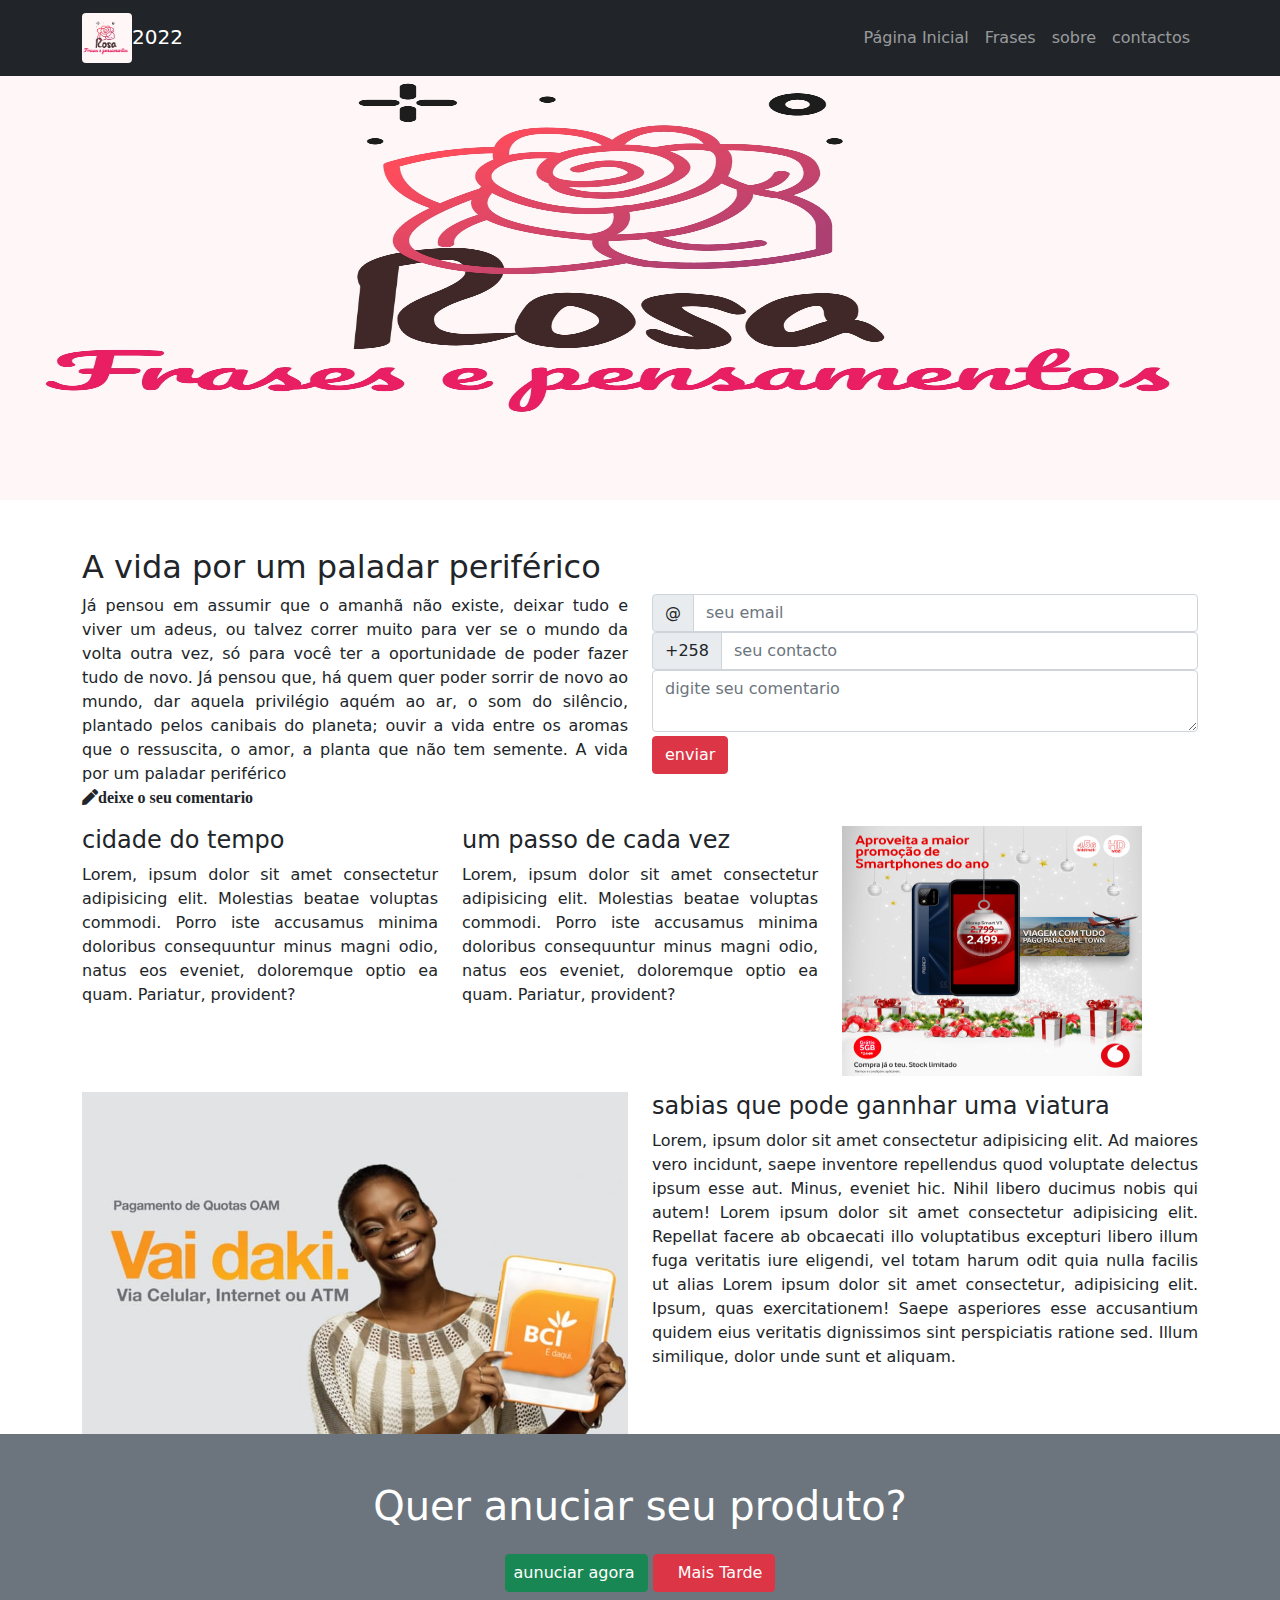
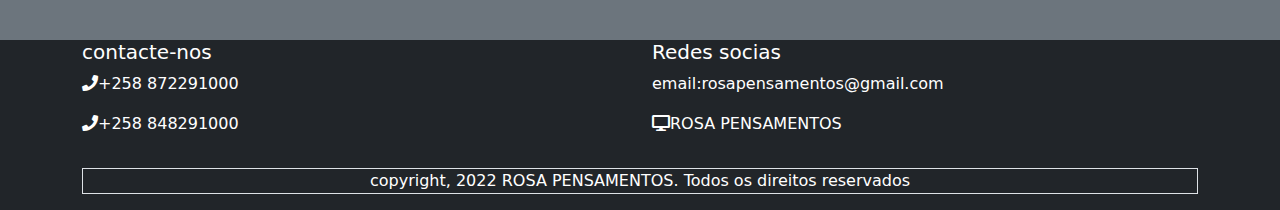
<file: index.html>
<!DOCTYPE html>
<html lang="en">
<head>
    <meta charset="UTF-8">
    <meta http-equiv="X-UA-Compatible" content="IE=edge">
    <meta name="viewport" content="width=device-width, initial-scale=1.0">
    <title>exemplar</title>
    <link rel="stylesheet" href="css/bootstrap.css">
    <link rel="stylesheet" href="css/all.css">
    <link rel="stylesheet" href="index.css">
</head>
<body>


    <nav class="navbar navbar-expand-lg bg-dark navbar-dark fixed-top">
		
        <div class="container">
            <a class="navbar-brand" href="sobre.html"> <img class="rounded" src="imagens/Rosa WEB.jpg" style="height:50px ;" alt="imagem">2022</a>
<button type="button" class= "navbar-toggler" data-bs-toggle="collapse" data-bs-target="#dn">
<span class="navbar-toggler-icon"></span> 
</button>
<div class="collapse navbar-collapse" id="dn">
    <ul class="navbar-nav ms-auto">
        <li class="nav-item"> <a class="nav-link" href="#home">Página Inicial</a></li>
        <li class="nav-item"> <a class="nav-link" href="frases.html">Frases</a></li>
    
        <li class="nav-item"> <a class=" nav-link" href="sobre.html">sobre</a></li>
    
       
<li class="nav-item"> <a class="nav-link" href="#rodape">contactos</a>
</li>		
        </div>
    </nav>


  

    <div>
        <img src="imagens/Rosa WEB.jpg" style="height:500px;" alt="imagem" class="d-block w-100">


        </div>    
    

        <div class="container">

            <h2 class="text-start mt-5 "id=home>A vida por um paladar periférico</h2>
                <div class="row">
                    <div class="col-md-6">
                        <p>Já pensou em assumir que o amanhã não existe, deixar tudo e viver um adeus, ou talvez correr muito para ver se o mundo da volta outra vez, só para você ter a oportunidade de poder fazer tudo de novo.

                            Já pensou que, há quem quer poder sorrir de novo ao mundo, dar aquela privilégio aquém ao ar, o som do silêncio, plantado pelos canibais do planeta; ouvir a vida entre os aromas que o ressuscita, o amor, a planta que não tem semente.
                            A vida por um paladar periférico <br>  <a href="#cm"><i class="fa fa-pen  text-dark ">deixe o seu comentario</i></a>
                            </p>

                    </div>

                    <div class="col-md-6">
                        <form>
                            <div class="input-group">
                                <span class="input-group-text">@</span>
                                <input type="text" class="form-control" placeholder="seu email">

                            </div>
                                <div class="input-group">
                                    <span class="input-group-text">+258</span>
                                    <input type="text" class="form-control" placeholder="seu contacto">

                                </div>

                            <textarea class="form-control" placeholder="digite seu comentario" id="cm"></textarea>
                        </form>

                        <button type="button" data-bs-toggle="modal" data-bs-target="#mmodal" class="btn btn-danger mt-1">enviar</button>

                        <div class="modal fade" id="mmodal">
                            <div class="modal-dialog">
                                <div class="modal-content">
                                    <div class="modal-header">
                                        <h5 class="modal-title">obridado pela mensagem</h5>
                                        <button type="button" class="btn-close" data-bs-dismiss="modal"></button>
                                    </div>
                                        <div class="modal-body">
                                            
                                            <div class="container-fluid">
                                            
                                                <p>sua mensagem sera respondida em breve</p>
            
                                            </div>
                                        </div>
            
                                        <div>
                                        <div class="modal-footer">
                                            <button type="button" class="btn-danger" data-bs-dismiss="modal">fechar</button>
                                            <button type="button" class="btn-success" data-bs-dismiss="modal">submeter</button>
                                        </div>
            
                                    </div>
            
                                </div>
            
                            </div>
            
                        </div>
            

                    </div>

                </div>

                
               <div class="row">
                    <div class="col-md-4">

                        <h4>cidade do tempo</h4>
                        <p>Lorem, ipsum dolor sit amet consectetur adipisicing elit. Molestias beatae voluptas commodi. Porro iste accusamus minima doloribus consequuntur minus magni odio, natus eos eveniet, doloremque optio ea quam. Pariatur, provident?</p>
                    </div>


                    <div class="col-md-4">

                        <h4>um passo de cada vez</h4>
                        <p>Lorem, ipsum dolor sit amet consectetur adipisicing elit. Molestias beatae voluptas commodi. Porro iste accusamus minima doloribus consequuntur minus magni odio, natus eos eveniet, doloremque optio ea quam. Pariatur, provident?</p>
                    </div>

                    <div class="col-md-4">

            
                        <img class="img-fluid" src="imagens/PHOTO-Rosa .jpg" style="height:250px ; width:300px ;" alt="imagem">
                    </div>
                </div>

                <div class="row mt-3">
                    <div class="col-md-6">
                        <img class="img-fluid" src="imagens/PHOTO1.jpg" alt="imagem">
    
                    </div>

                    <div class="col-md-6">
                        <h4>sabias que pode gannhar uma viatura </h4>
                        <p>Lorem, ipsum dolor sit amet consectetur adipisicing elit. Ad maiores vero incidunt, saepe inventore repellendus quod voluptate delectus ipsum esse aut. Minus, eveniet hic. Nihil libero ducimus nobis qui autem! Lorem ipsum dolor sit amet consectetur adipisicing elit. Repellat facere ab obcaecati illo voluptatibus excepturi libero illum fuga veritatis iure eligendi, vel totam harum odit quia nulla facilis ut alias Lorem ipsum dolor sit amet consectetur, adipisicing elit. Ipsum, quas exercitationem! Saepe asperiores esse accusantium quidem eius veritatis dignissimos sint perspiciatis ratione sed. Illum similique, dolor unde sunt et aliquam.</p>

                    </div>
    
                </div>

        </div>
            
       </div>

       <footer class="bg-secondary">

        <div class="row p-5 pb-5">
            <div class="col-md-12">
                <div class="container"> 
                <h1 class="text-white text-center">Quer anuciar seu produto?</h1>
                
                    <div class="text-center mt-4">
                      <a class="btn btn-success ps-2"  href="anuciar.html">aunuciar agora</a>
                        <button class="btn btn-danger ps-4 ">Mais Tarde</button> 
                    </div>   

                </div>
            </div>
        </div>
       
       </footer>

       <footer class="bg-dark text-white">
        <div class="container">
        <div class="row">
        
            <div class="col-md-6" id="rodape">
                <h5>contacte-nos</h5>
                <p> <i class="fa fa-phone 2x"></i>+258 872291000</p>
                <p> <i class="fa fa-phone 2x"></i>+258 848291000</p>
                

            </div>
                <div class="col-md-6">
                    <h5>Redes socias</h5>
                    <p>email:rosapensamentos@gmail.com</p>
                    <p> <i class="fa fa-desktop 2x"></i>ROSA PENSAMENTOS </p>

                </div>

            
         </div>
            <div class="row">
                <div class="col-md-12">
                    <p class="text-center mt-3 border">copyright, 2022 ROSA PENSAMENTOS. Todos os direitos reservados</p>

                </div>

            </div>

    </div> 
       </footer>
     

    <script src="js/bootstrap.js"></script>
    <script src="js/popper.min.js"></script>
</body>
</html>
</file>
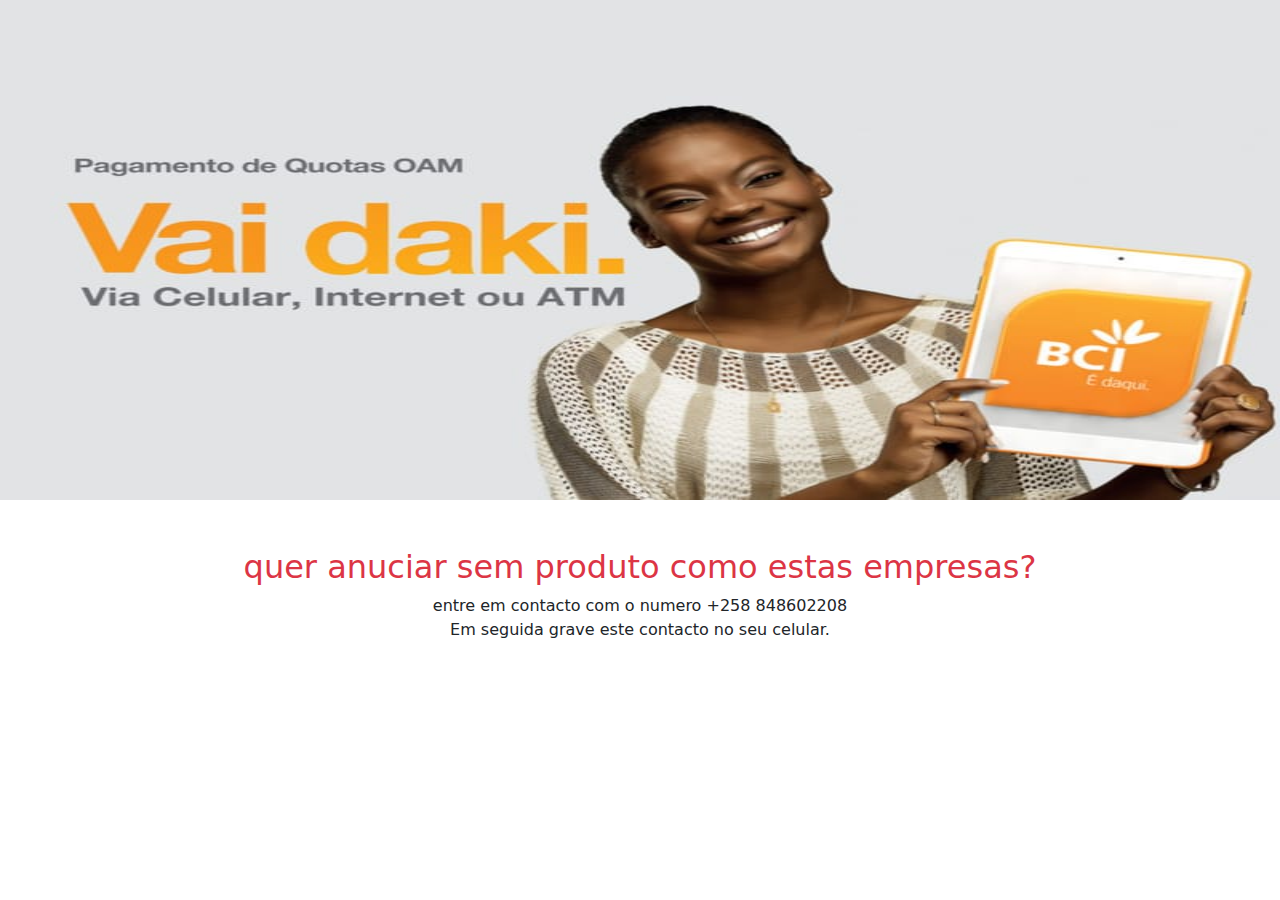
<file: anuciar.html>
<!DOCTYPE html>
<html lang="en">
<head>
    <meta charset="UTF-8">
    <meta http-equiv="X-UA-Compatible" content="IE=edge">
    <meta name="viewport" content="width=device-width, initial-scale=1.0">
    <title>anucios</title>
    <link rel="stylesheet" href="css/bootstrap.css">
    <link rel="stylesheet" href="index.css">
    <link rel="stylesheet" href="css/all.css">
</head>
<body>
    <div class="carousel slide" data-bs-ride="carousel" id="meu-carousel">

        <div class="carousel-inner">
            <div class="carousel-item active">
                    <img src="./imagens/PHOTO1.jpg" style="height: 500px; ;" alt="imagem" class="d-block w-100">
                   
             </div>

             <div class="carousel-item">
                <img src="./imagens/PHOTO-Rosa 3.jpg" style="height: 500px ;" alt="imagem" class="d-block w-100">

             </div>

       

        </div> 


         
    </div>

    <h2 class="text-center text-danger mt-5">quer anuciar sem produto como estas empresas?</h2>
    <p class="text-center">entre em contacto com o numero +258 848602208 <br> Em seguida grave este contacto no seu celular.</p>



    <script src="js/bootstrap.js"></script>
    <script src="js/popper.min.js"></script>
</body>
</html>
</file>
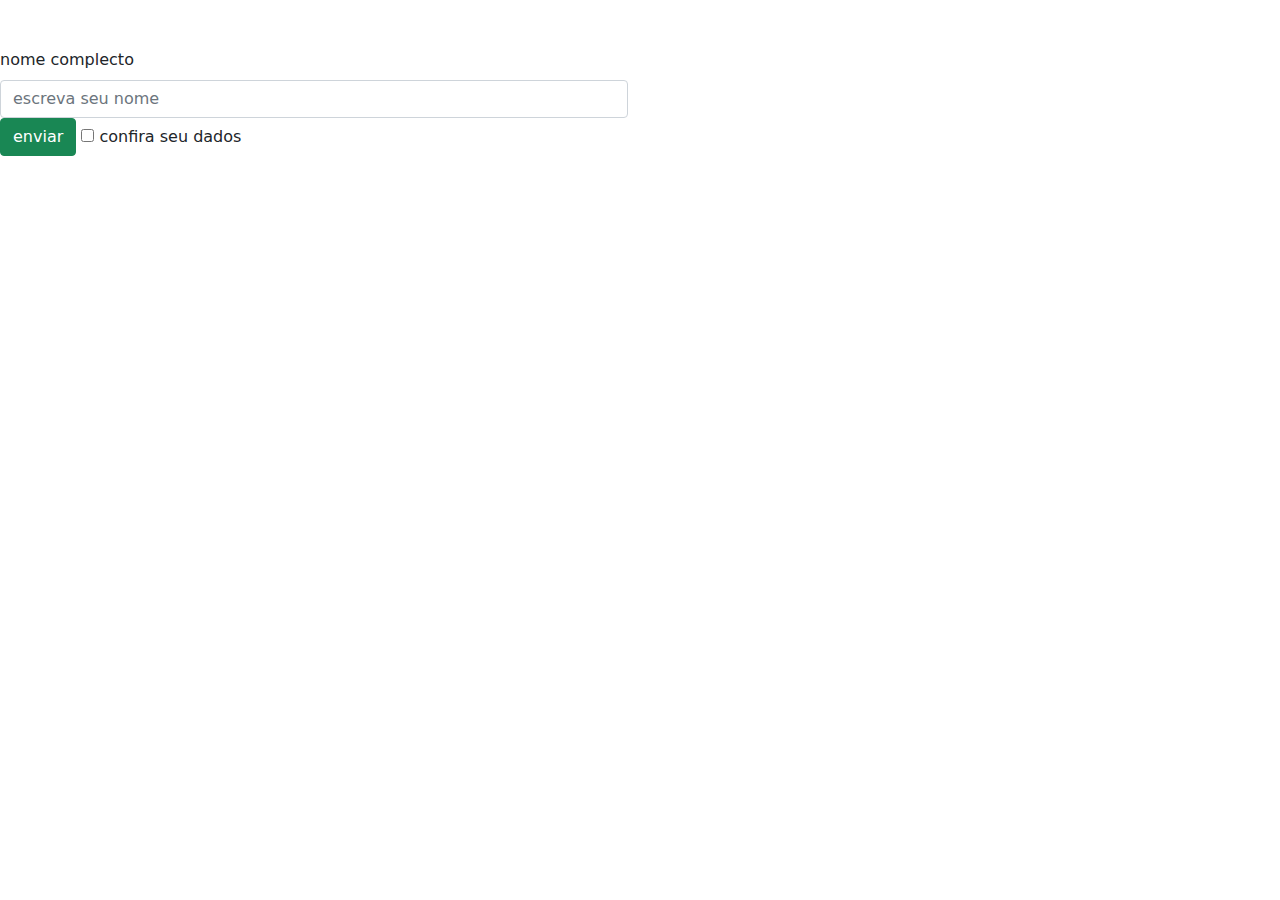
<file: btn.html>
<!DOCTYPE html>
<html lang="en">
<head>
    <meta charset="UTF-8">
    <meta http-equiv="X-UA-Compatible" content="IE=edge">
    <meta name="viewport" content="width=device-width, initial-scale=1.0">
    <title>exemplar</title>
    <link rel="stylesheet" href="css/bootstrap.css">
    <link rel="stylesheet" href="css/all.css">
    <link rel="stylesheet" href="index.css">
</head>
<body>

    <div class="row mt-5">
        <div class="col-md-6">

        <form>
            <label class="form-label">nome complecto</label>
            <input type="text" placeholder="escreva seu nome" class="form-control">
            <button type="button" class="btn btn-success">enviar</button>
            <input type="checkbox" class="form-ckeck">
            <label class="form-ckeck">confira seu dados</label>
        </form>
      </div>
   </div>

        

    <script src="js/bootstrap.js"></script>
    <script src="js/popper.min.js"></script>
</body>
</html>
</file>
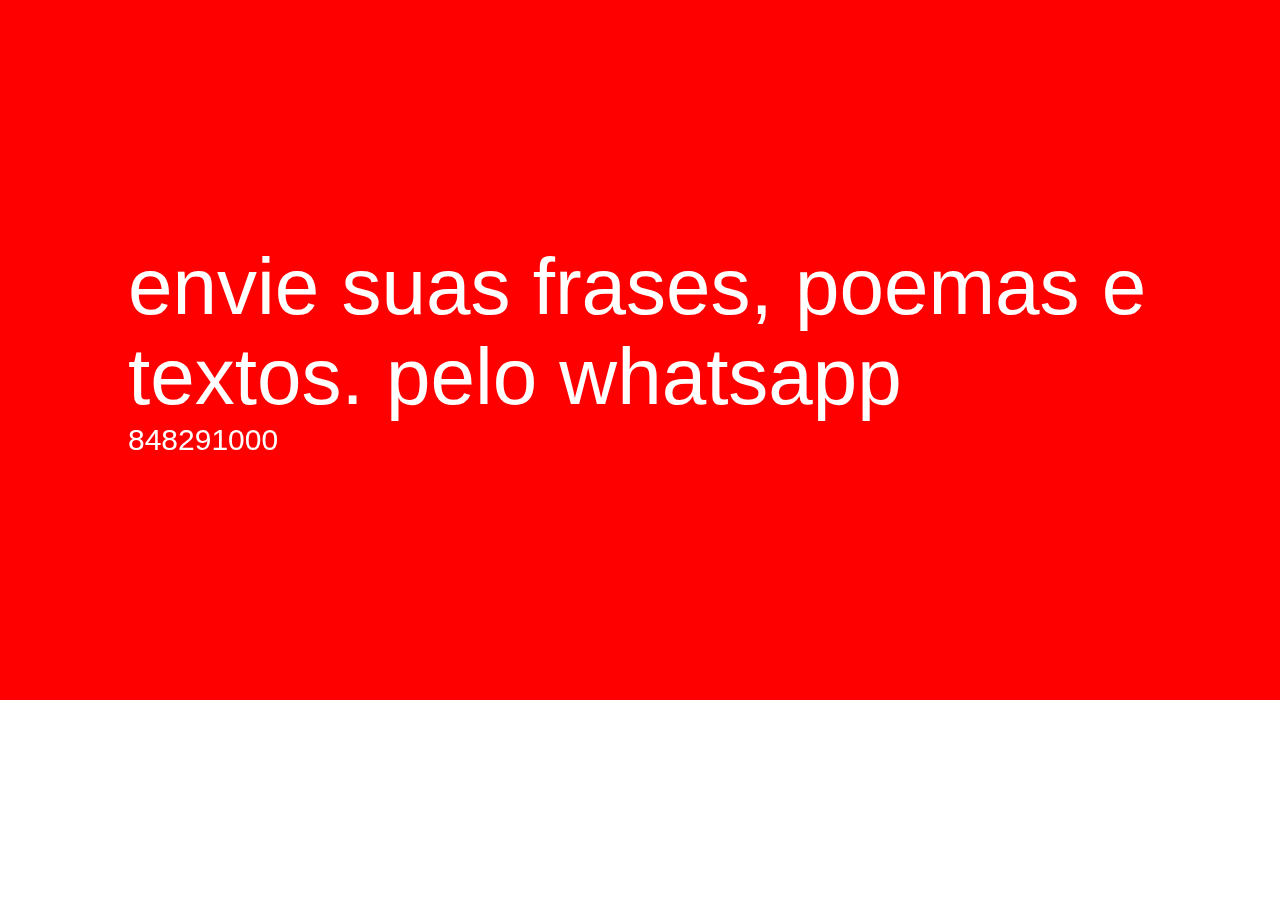
<file: contactos.html>
<!DOCTYPE html>
<html lang="en">
<head>
    <meta charset="UTF-8">
    <meta http-equiv="X-UA-Compatible" content="IE=edge">
    <meta name="viewport" content="width=device-width, initial-scale=1.0">
    <title>contactos</title>
    <link rel="stylesheet" href="css/bootstrap.css">
    <link rel="stylesheet" href="index.css">

</head>
<body>


    <div class="hero2 purple">
        <div class="content">
           <h2 class="rellax" data-rellax-speed="6">envie suas frases, poemas e textos. pelo whatsapp</h2>
           <h3 class="rellax" data-rellax-speed="2">848291000</h3>
           
        </div>
        
       
     </div>


    <script src="js/bootstrap.js"></script>
    <script src="js/popper.min.js"></script>
    <script type="text/javascript" src="js/rellax.min.js"></script>
    <script>
        var Rellax = new Rellax ('.rellax'); 
    </script>
</body>
</html>
</file>
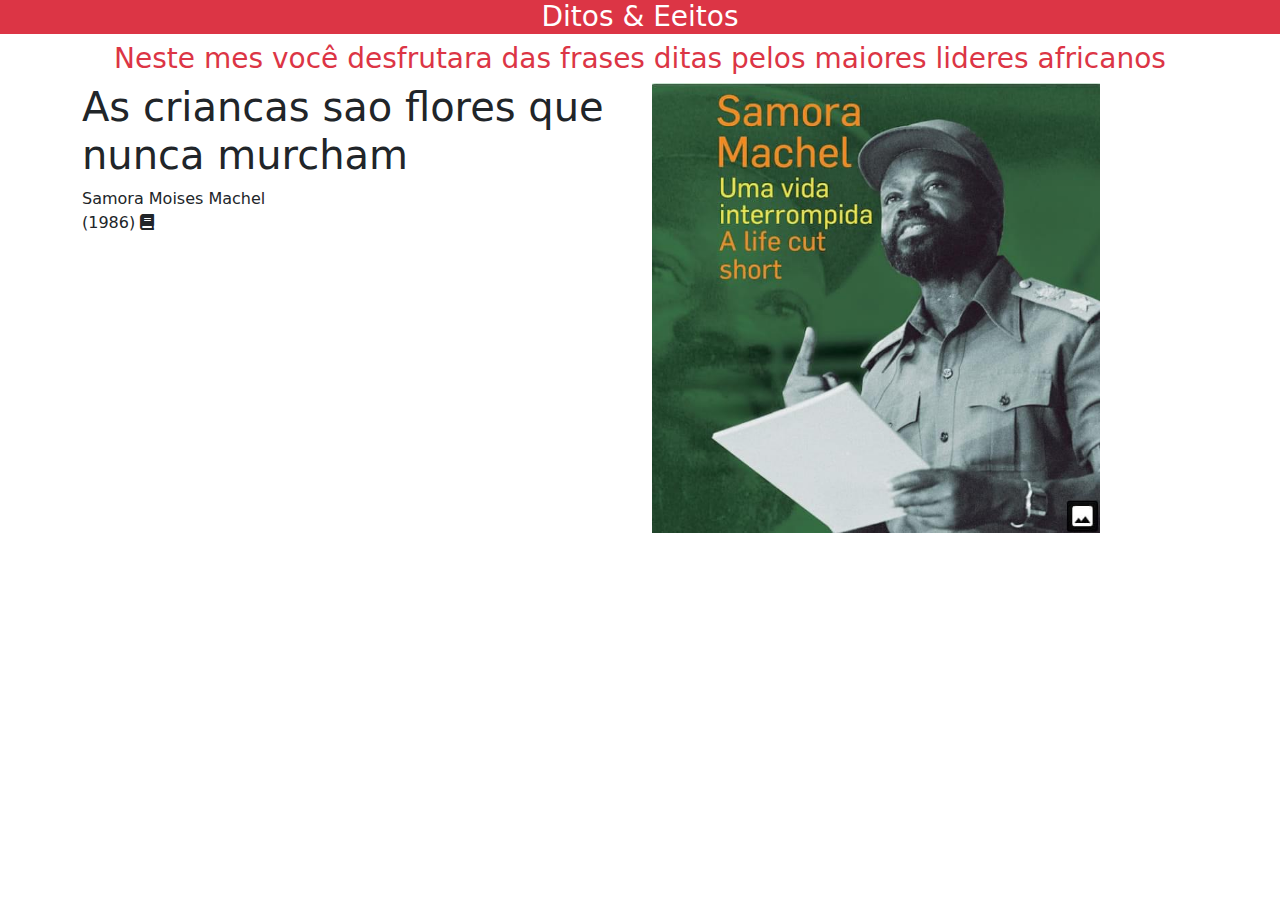
<file: dife.html>
<!DOCTYPE html>
<html lang="en">
<head>
    <meta charset="UTF-8">
    <meta http-equiv="X-UA-Compatible" content="IE=edge">
    <meta name="viewport" content="width=device-width, initial-scale=1.0">
    <title>ditos e feitos</title>
    <link rel="stylesheet" href="css/bootstrap.css">
    <link rel="stylesheet" href="css/all.css">
    <link rel="stylesheet" href="mais.css">
</head>
<body>
    
    <footer class="bg-danger">
        <h3 class="text-center text-white">Ditos & Eeitos</h3>
    </footer>

    <header>
        <div class="container">
            <h3 class="text-center text-danger">Neste mes você desfrutara das frases ditas pelos maiores lideres africanos</h3>
            <div class="row">
                <div class="col-md-6">
                    <h1>As criancas sao flores que nunca murcham</h1>
                    <p>Samora Moises Machel<br> (1986) <i class="fa fa-book"></i></p>
                </div>
                  <div class="col-md-6">
                    <img class="img-fluid" src="./img2/IMG_5353.JPG" alt="imagem" style="height:450px;">
                  </div>

            </div>
            
        </div>
    </header>
    

    <script src="js/bootstrap.js"></script>
    <script src="js/popper.min.js"></script>
    <script src="js/rellax.min.js"></script>
</body>
</html>
</file>
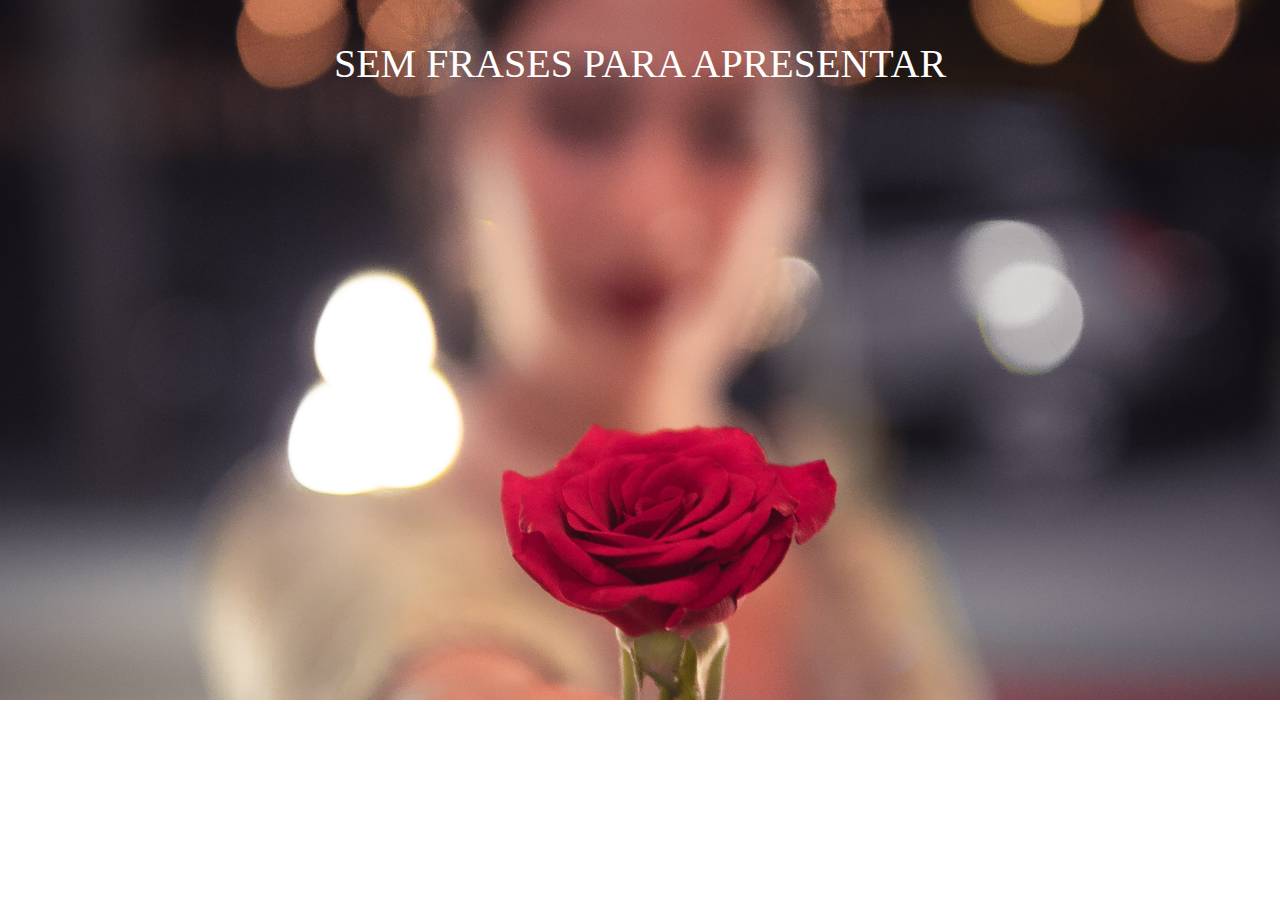
<file: frases.html>
<!DOCTYPE html>
<html lang="en">
<head>
    <meta charset="UTF-8">
    <meta http-equiv="X-UA-Compatible" content="IE=edge">
    <meta name="viewport" content="width=device-width, initial-scale=1.0">
    <title>frases</title>
    <link rel="stylesheet" href="css/bootstrap.css">
    <link rel="stylesheet" href="index.css">
    <link rel="stylesheet" href="css/all.css">
</head>
<body>
    
    <section>
        <h1 class="text-white">SEM FRASES PARA APRESENTAR</h1>
       
    </section>

   


    <script src="js/bootstrap.js"></script>
    <script src="js/popper.min.js"></script>
</body>
</html>
</file>
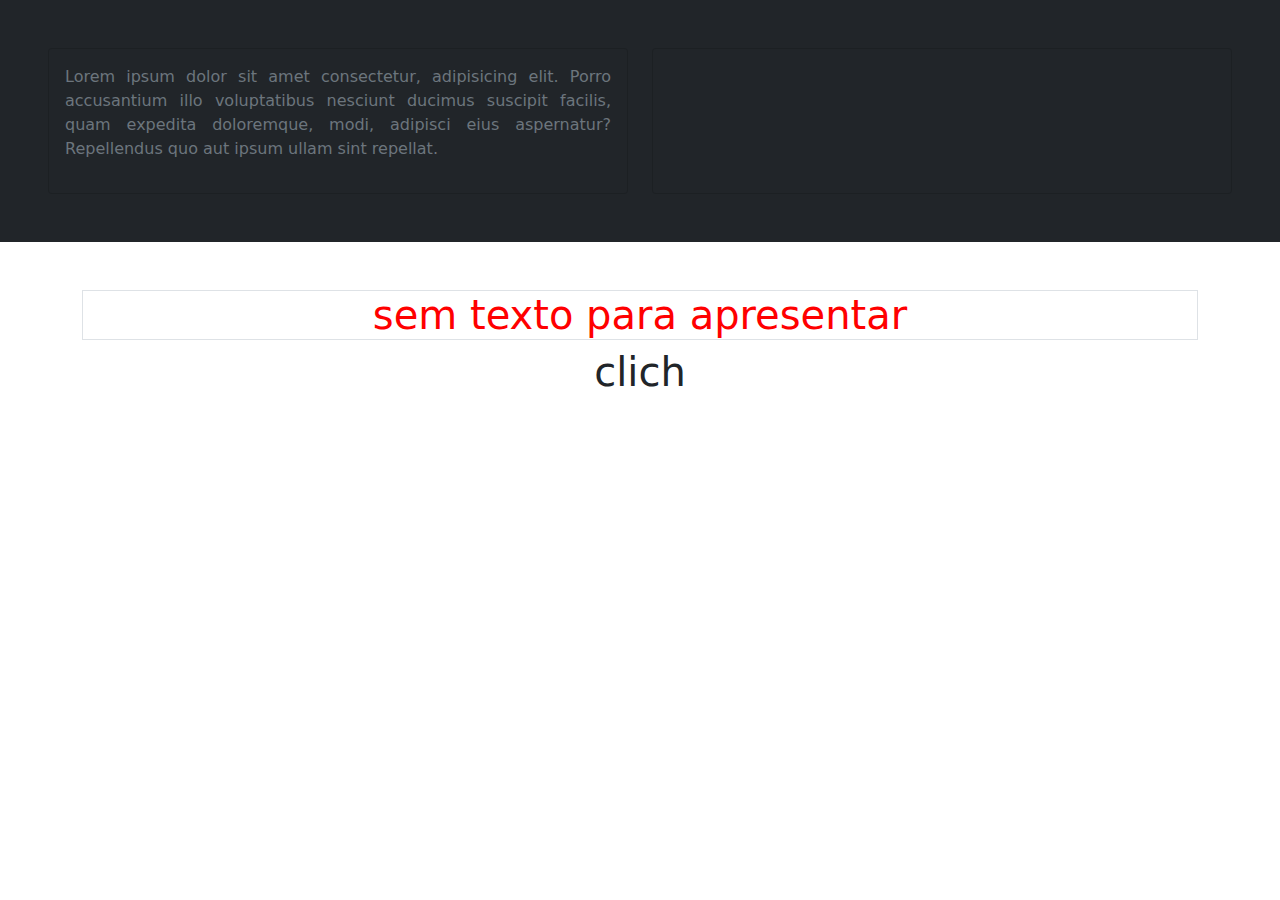
<file: pagina.html>
<!DOCTYPE html>
<html lang="en">
<head>
    <meta charset="UTF-8">
    <meta http-equiv="X-UA-Compatible" content="IE=edge">
    <meta name="viewport" content="width=device-width, initial-scale=1.0">
    <title>Document</title>
    <link rel="stylesheet" href="css/bootstrap.css">
    <link rel="stylesheet" href="css/all.css">
    <link rel="stylesheet" href="index.css">
</head>
<body>

    <footer class="bg-dark p-5">
        <div class="row">
            <div class="col-md-6">
                <div class="card bg-dark minhacor cor">
                    <div class="card-body text-secondary">
                        <p>Lorem ipsum dolor sit amet consectetur, adipisicing elit. Porro accusantium illo voluptatibus nesciunt ducimus suscipit facilis, quam expedita doloremque, modi, adipisci eius aspernatur? Repellendus quo aut ipsum ullam sint repellat.</p>
                    </div>
                
                </div>

            </div>
            <div class="col-md-6">
                <div class="card bg-dark minhacor">
                    <div class="card-body">
                        <p>Lorem ipsum dolor, sit amet consectetur adipisicing elit. Optio pariatur itaque quo sequi. Tenetur itaque vitae quam veritatis dolor possimus unde. Temporibus rem eius recusandae ipsa ea repellat voluptate pariatur.</p>


                    </div>

                </div>

            </div>

        </div>
    </footer>
       <div class="container"> 
        <h1 class="text-center mt-5 border titulo">sem texto para apresentar</h1>

        <h1 class="text-center"><a class="text-dark text-decoration-none" href="btn.html">clich</a></h1>

       </div>


    <script src="js/bootstrap.js"></script>
    <script src="js/popper.min.js"></script>
</body>
</html>
</file>
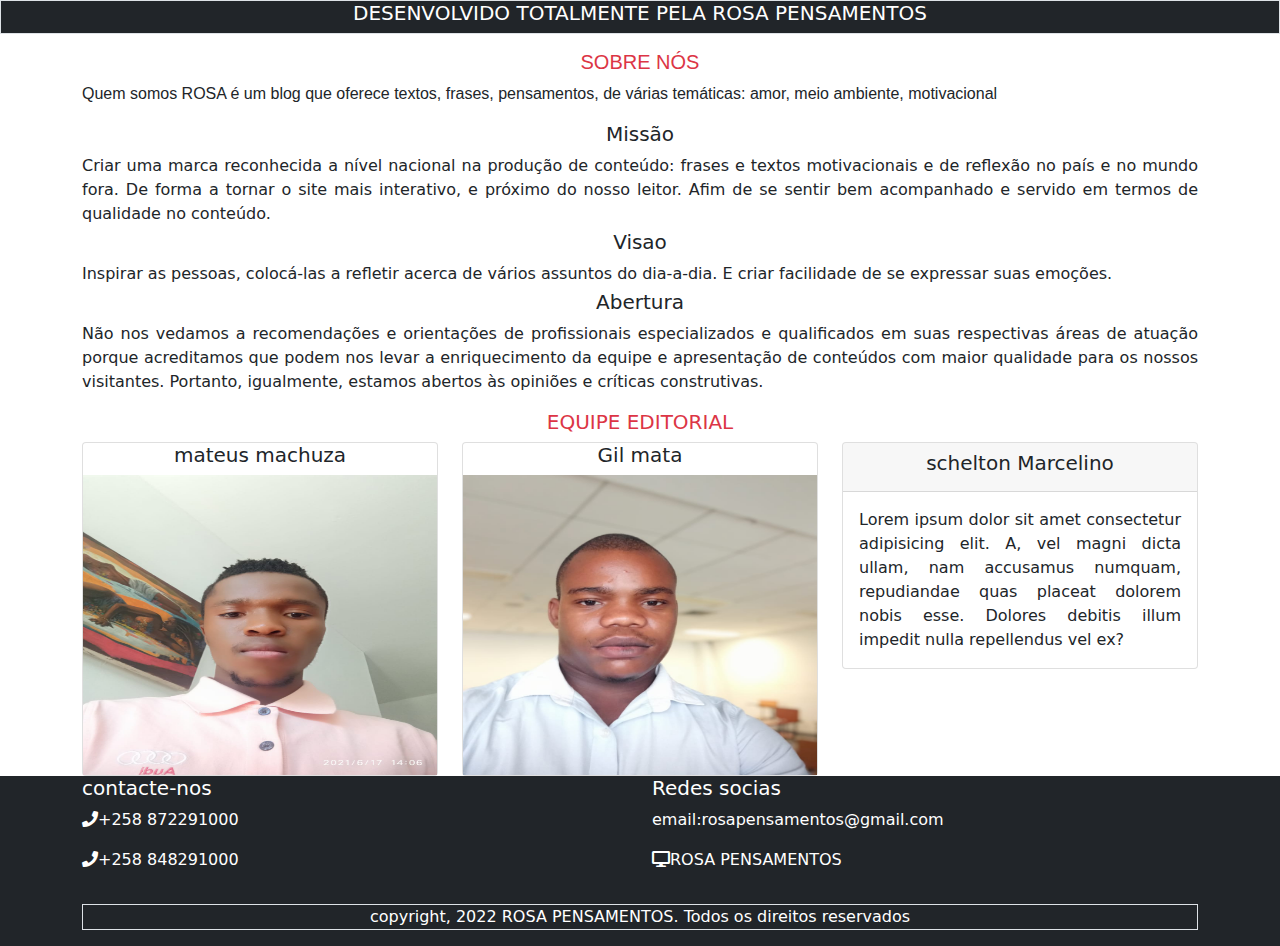
<file: sobre.html>
<!DOCTYPE html>
<html lang="en">
<head>
    <meta charset="UTF-8">
    <meta http-equiv="X-UA-Compatible" content="IE=edge">
    <meta name="viewport" content="width=device-width, initial-scale=1.0">
    <title>Document</title>
    <link rel="stylesheet" href="css/bootstrap.css">
    <link rel="stylesheet" href="index.css">
    <link rel="stylesheet" href="css/all.css">
</head>
<body>

<footer class="bg-dark border">

<div class="container">
  <h5 class="text-white text-center">DESENVOLVIDO TOTALMENTE PELA ROSA PENSAMENTOS</h5>

</div>
</footer>

    <div class="container mt-3">
    <h5 class="text-center text-danger sobre">SOBRE NÓS</h5>
    <p class="text-dark sobre">Quem somos ROSA é um blog que oferece textos, frases, pensamentos, de várias temáticas: amor, meio ambiente, motivacional
        
       <h5 class="text-center"> Missão</h5> 
        Criar uma marca reconhecida a nível nacional na produção de conteúdo: frases e textos motivacionais e de reflexão no país e no mundo fora. De forma a tornar o site mais interativo, e próximo do nosso leitor. Afim de se sentir bem acompanhado e servido em termos de qualidade no conteúdo. 
        
        
       <h5 class=" text-center mt-1">Visao</h5>
        Inspirar as pessoas, colocá-las a refletir acerca de vários assuntos do dia-a-dia. E criar facilidade de se expressar suas emoções.
        
       <h5 class= "text-center mt-1">Abertura</h5>
        Não nos vedamos a recomendações e orientações de profissionais especializados e qualificados em suas respectivas áreas de atuação porque acreditamos que podem nos levar a enriquecimento da equipe e apresentação de conteúdos com maior qualidade para os nossos visitantes. Portanto, igualmente, estamos abertos às opiniões e críticas construtivas. </p>
        
        
       <h5 class="text-center text-danger">EQUIPE EDITORIAL</h5> 

       <div class="row">
            <div class="col-md-4">
                <div class="card">
                    <div class="card-boby">
                       <h5 class="text-center">mateus machuza</h5> 
                     </div>
                    <div class="card-boby" >
                        <div class="row">   
                      <img class="img-fluid" src="./imagens/Mateus .jpg" style="height:300px ; width: 400px;" alt="">

                       </div>
                    </div>

                </div>

            </div>

            <div class="col-md-4">
                <div class="card">
                    <div class="card-boby">
                       <h5 class="text-center">Gil mata</h5>

                    </div>
                        <div class="card-boby">
                       <img class="img-fluid" style="height:300px ; width: 400px;" src="./imagens/Gil.jpg" alt="imagem">

                        </div>

                </div>

            </div>

            <div class="col-md-4">
                <div class="card">
                    <div class="card-header">
                        <h5 class="text-center">schelton Marcelino</h5>


                    </div>
                        <div class="card-body">
                           Lorem ipsum dolor sit amet consectetur adipisicing elit. A, vel magni dicta ullam, nam accusamus numquam, repudiandae quas placeat dolorem nobis esse. Dolores debitis illum impedit nulla repellendus vel ex? 

                        </div>

                </div>

            </div>



       </div>
        
                

    </div>


    <footer class="bg-dark text-white">
        <div class="container">
        <div class="row">
        
            <div class="col-md-6" id="rodape">
                <h5>contacte-nos</h5>
                <p> <i class="fa fa-phone 2x"></i>+258 872291000</p>
                <p> <i class="fa fa-phone 2x"></i>+258 848291000</p>
                

            </div>
                <div class="col-md-6">
                    <h5>Redes socias</h5>
                    <p>email:rosapensamentos@gmail.com</p>
                    <p> <i class="fa fa-desktop 2x"></i>ROSA PENSAMENTOS </p>

                </div>

            
         </div>
            <div class="row">
                <div class="col-md-12">
                    <p class="text-center mt-3 border">copyright, 2022 ROSA PENSAMENTOS. Todos os direitos reservados</p>

                </div>

            </div>

    </div> 
       </footer>

   

    <script src="js/bootstrap.js"></script>
    <script src="js/popper.min.js"></script>
</body>
</html>
</file>
<file: index.css>
body {
  text-align: justify;
  
}



.baixo
{
    margin-top: 50px;
    height:900px ;
}

.cor
{
 transition: 1s;
  opacity: 1;
}

.minhacor:hover
{
  color: white;
   opacity: 0.5;
}

.titulo
{
  color: red;
}

.reduzir
{
height:500px ;
}

strong
{
  padding:330px ;
}

.sobre
{
  font-family:Verdana, Geneva, Tahoma, sans-serif;
}

.roimagem
{
width:450px ;
}

.rodape
{
  color:green;
}

.gosto
{
  margin-right: 1000px;

}



section{
  width: 100%;
  height: 700px;
  text-align: center;
  padding: 40px 4%;
  font-family: roboto;
  color: rgb(20,20,20);



  background-position: center;
  background-size: cover;
  background-repeat: no-repeat;
  background-attachment: fixed;
}

section:nth-of-type(1){
  background-image: url("001\ \(3\).JPG");
}

.mais{
  font-family: Cambria, Cochin, Georgia, Times, 'Times New Roman', serif;
}

.parallax{
  background-attachment: fixed;
}

.CAROU{
  margin-left: 450px;
}

header:hover{
  height: 300px;
  padding: 25px;


}
.cox{
  margin-top: 50px;
}





.nave{
  background-color: rgba(200, 16, 16, 0.792);
}

/*parte de contactos */



body{
  text-align: justify;
}

.page-container {
  padding: 20px 10px;
  width: 100%;
  max-width: 650px;
  margin: auto;
  text-align: left;
  background-color: white;
  
}



.hero2 {
  width: 100%;
  height: 700px;
  position: relative;
  display: flex;
  align-items: center;
  /* -moz-transform: skew(-45deg);
  -webkit-transform: skew(-45deg);
  transform: skew(-45deg); */
  /* position: absolute;
  top: 2000%;
  left: 10%; */

  
}

.green {
  background-color: #4ad69a;
}

.white {
  background-color: #FFF;
}

.purple {
  background-color: red;
}

.red {
  background-color: #d8344c;
}

.hero2 .content {

  font-family: 'Poppins', sans-serif;
  color: white;
  text-align: left;
  margin-left: 10%;
}

.hero2 .content h2 {
  font-size: 80px; 
  line-height: 90px;
  margin: 0;   
}

.hero2 .content h3 {
  font-size: 30px;  
  margin: 0; 
}

.hero2 .content button {
  background-color: transparent;
  border: 1px solid white;
  color: white;
  padding: 12px 20px;
  font-family: poppins;
  font-size: 16px;
  margin-top: 20px;
  min-width: 200px;
  transition: 0.5s;
  cursor: pointer;
}

.hero2 .content button:hover {
  background-color: white;
  color: #ab4ad6;
  transition: 0.5s;
 
}

.hero2 img.hagen {
  width: 400px;
  position: absolute;
  bottom: 0;
  left: 15%;
}

.hero2 img.ice-cream {
  position: absolute;
  bottom: 0;
  right: 15%;
  z-index: 2;
  width: 380px;
}

.hero2 img.strawberries {
  position: absolute;
  top: 0;
  left: 20%;
  z-index: 2;
}

.hero2 img.coffee {
  position: absolute;
  top: 0;
  left: 20%;
  z-index: 2;
}

.hero2 img.coffee-cup {
  position: absolute;
  bottom: 5%;
  right: 20%;
  z-index: 2;
  width: 500px;
}


.hero {
  background-position: center;
  background-repeat: no-repeat;
  background-size: cover;
  width: 100%;
  height: 660px;
  display: flex;
  justify-content: center;
  align-items: center;
  position: relative;
}


.hero h2, .hero h3 {
  font-family: 'Poppins', sans-serif;
  color: white;
  text-shadow: 2px 2px 6px rgba(12,8,9,0.7);
  position: absolute;
}

.hero h2 {
  font-size: 90px;
  top: 2%;
  left: 10%;
  

}

.hero h3 {
  font-size: 90px;
  bottom: 4%;
  right: 10%;
  font-weight: 500;
}


.rellax {
  font-family: 'Poppins', sans-serif;
  font-weight: 500px;
}
.page-container h2 {
  font-size: 36px;
  text-transform: uppercase;
  font-family: 'Poppins', sans-serif;
  font-weight: 500px;
  margin: 0 0 20px 0;
  color: #222222;
}

.page-container p {
  font-family: 'Lato', sans-serif;
  letter-spacing: 0.5px;
  line-height: 26px;
  font-size: 18px;
  margin: auto;
  color: #222222;
  
}

.page-container p:not(:last-of-type) {
  margin-bottom: 24px;
}



/* **********************************************************************************************
***********************************   MEDIA QUERIES   ******************************************* 
********************************************************************************************** */



/* Small Screens ****************************************************************************
/* max-width 640px *********************************************************************/

@media only screen and (max-width: 40em) {


}   

/* End of small Screens
  
  
  
/* Medium Screens ***************************************************************************
/* min-width 641px and max-width 1023px ************************************************/

@media only screen and (min-width: 40.063em) and (max-width: 63.938em) {


}

/* End of Medium Screens
  
  
  
  
/* Large Screens ****************************************************************************
/* min-width 1024px and max-width 1440px ***********************************************/

@media only screen and (min-width: 64em) and (max-width: 90em) { 

  .page-container {
     width: 1024px;
     
  }
     
}

/* End of Large Screens
  
  
  
/* Extra Large Screens **********************************************************************
/* min-width 1441px ********************************************************************/

@media only screen and (min-width: 90.063em) {
     
  .page-container {
     width: 1320px;
  }
     
           
}

/* End of Extra Large Screens
</file>
<file: mais.css>
.parallax{
    background-attachment: fixed;
}
</file>
